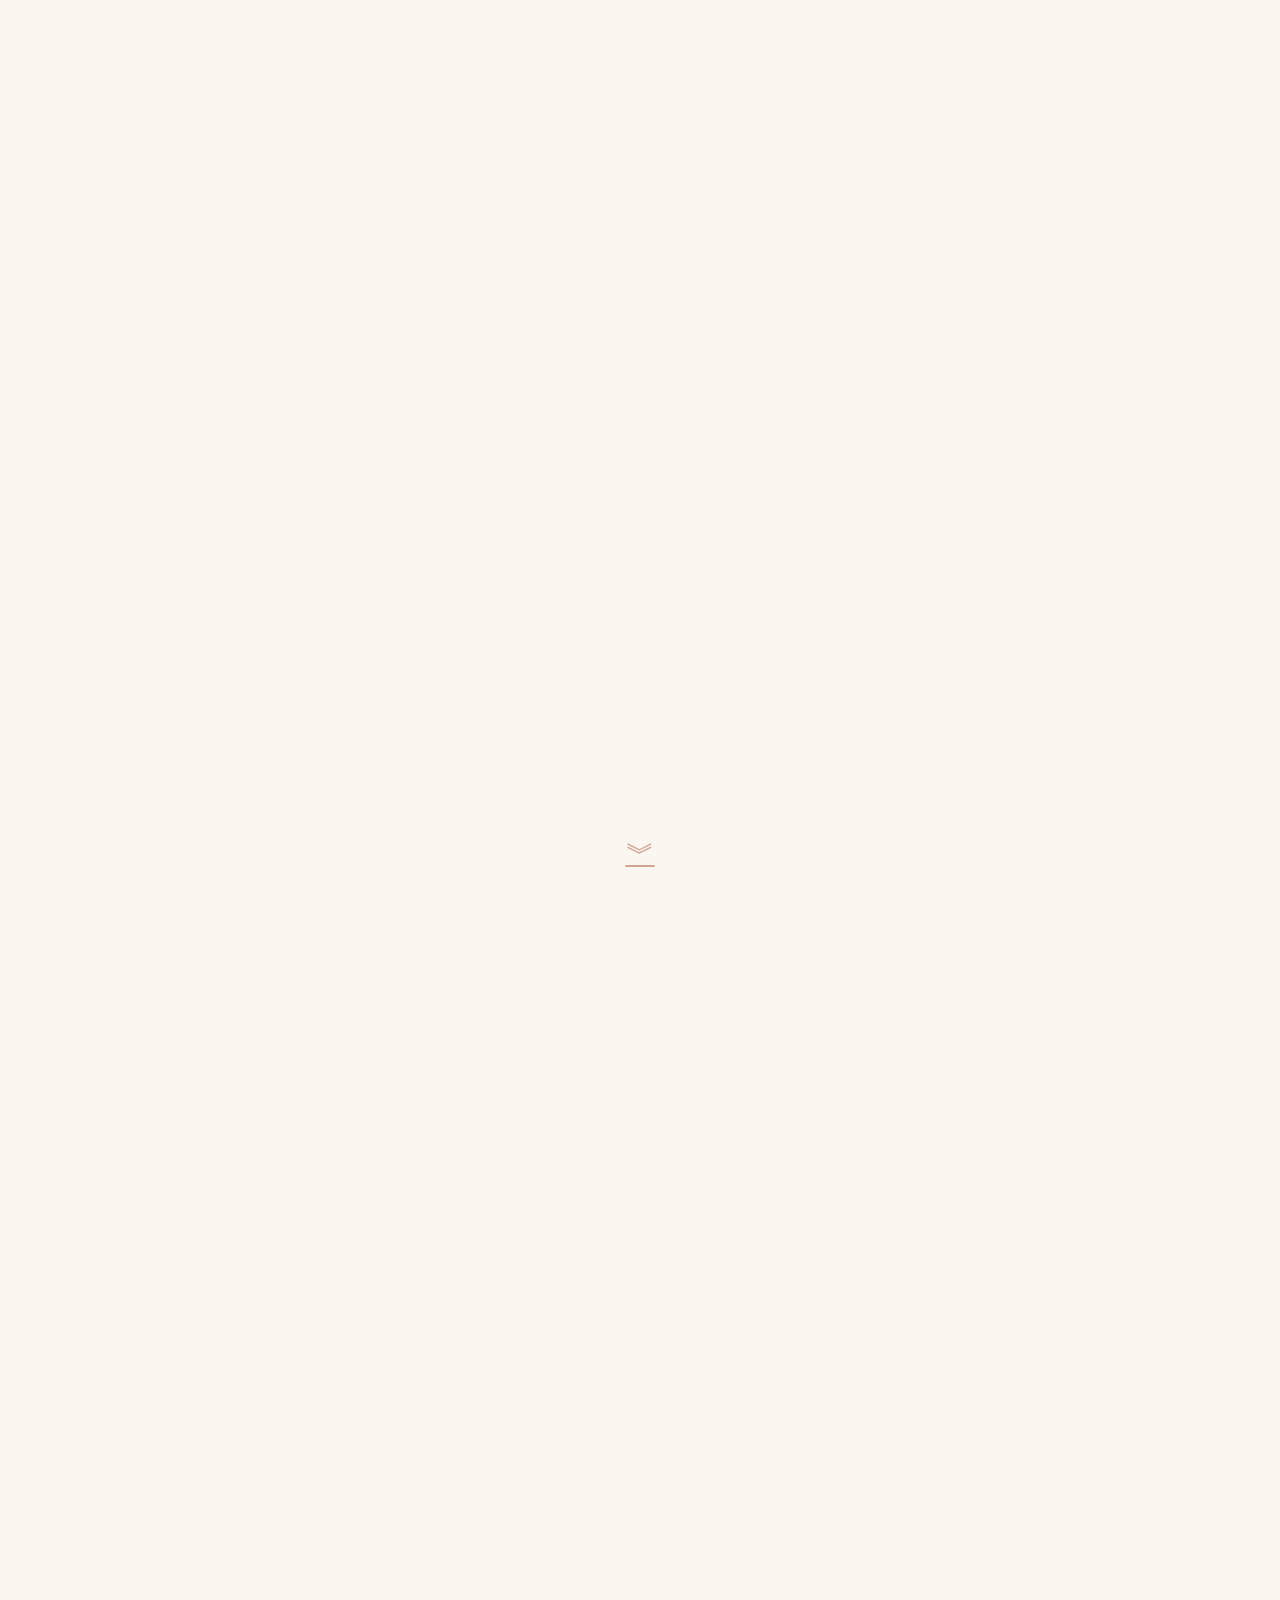
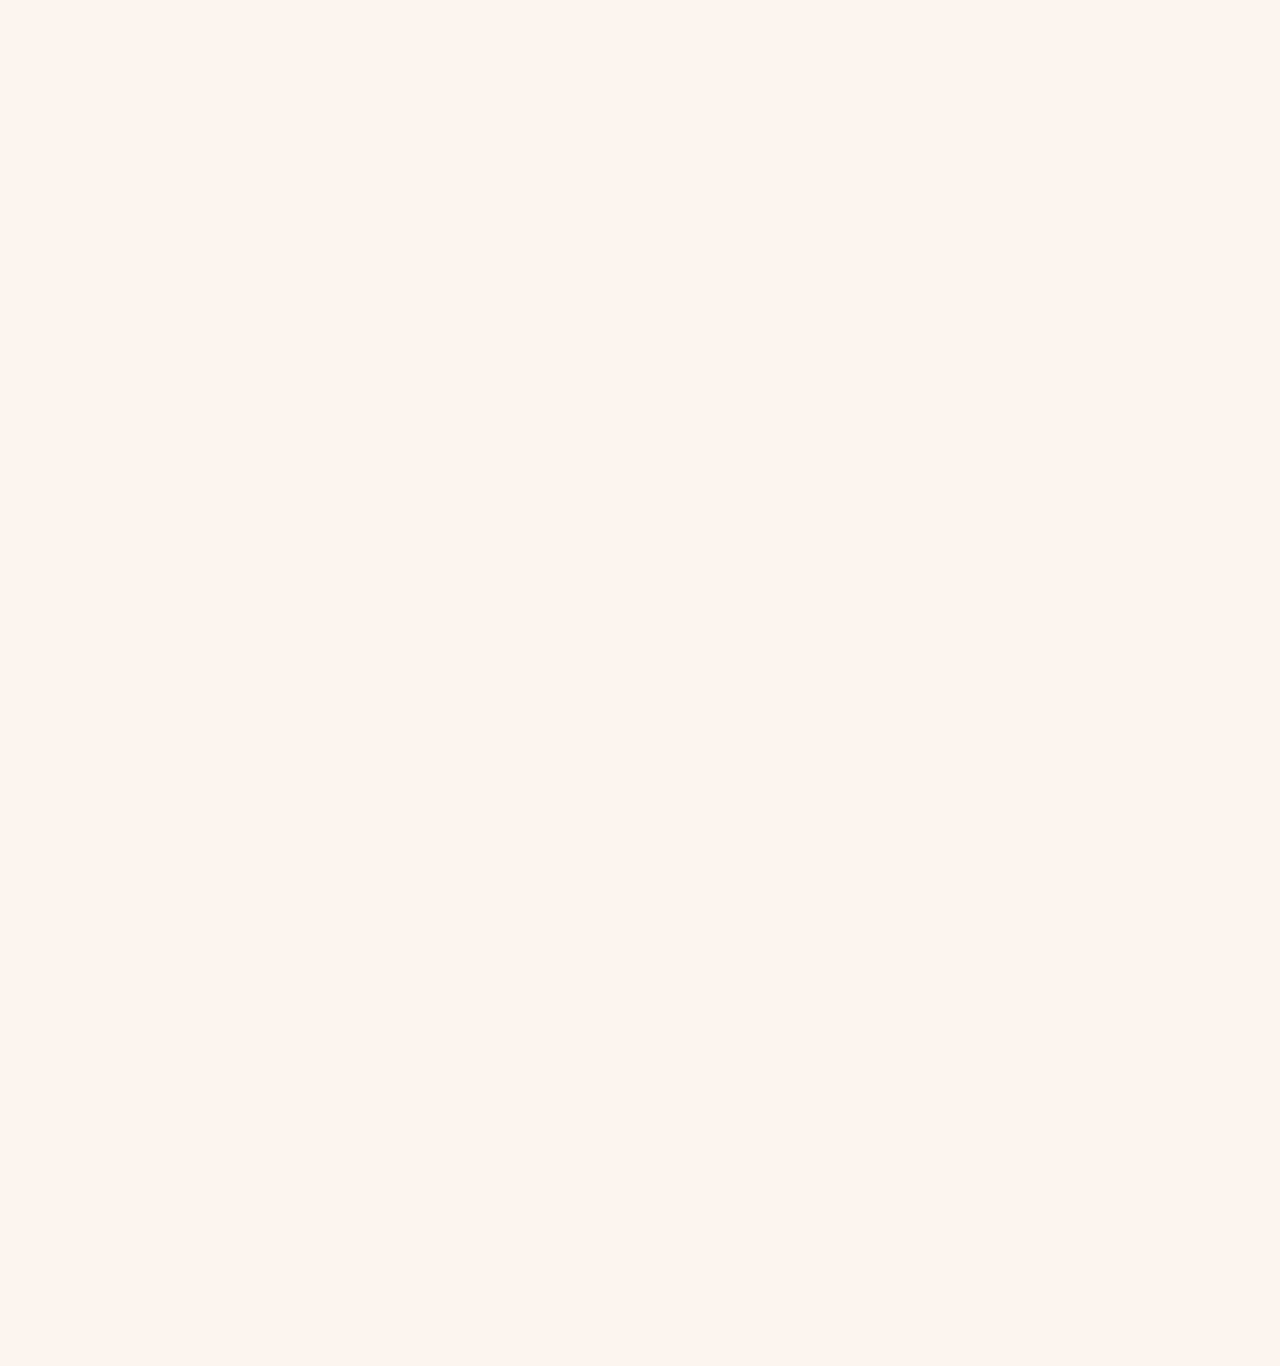
<file: anniversary.html>
<!DOCTYPE html>
<html lang="id">
<head>
    <meta charset="UTF-8">
    <meta name="viewport" content="width=device-width, initial-scale=1.0">
    <title>Perjalanan Anniversary Kita</title>
    <link rel="preconnect" href="https://fonts.googleapis.com">
    <link rel="preconnect" href="https://fonts.gstatic.com" crossorigin>
    <link href="https://fonts.googleapis.com/css2?family=Poppins:wght@300;400;500;600;700&family=Playfair+Display:ital,wght@0,400..900;1,400..900&family=Dancing+Script:wght@400..700&family=Caveat:wght@400..700&family=Sacramento&display=swap" rel="stylesheet">

    <style>
        /* CSS Reset & Global Styles */
        html { scroll-behavior: smooth; }
        body {
            margin: 0; padding: 0; font-family: 'Poppins', sans-serif;
            background-color: #fbf7f0; /* Latar belakang utama yang lembut dan seragam untuk seluruh halaman */
            color: #444; overflow-x: hidden;
        }
        .main-container { width: 100%; position: relative; }
        section {
            min-height: 100vh; padding: 80px 20px; box-sizing: border-box;
            display: flex; flex-direction: column; justify-content: center;
            align-items: center; text-align: center; position: relative;
            overflow: hidden; 
            /* background-color: #fbf7f0; */ /* DIHAPUS agar latar body terlihat dan hati tidak tertutup */
            opacity: 0; 
            transform: translateY(40px); 
            transition: opacity 0.8s ease-out, transform 0.8s ease-out;
            z-index: 1; /* Pastikan section di atas floating hearts container jika hearts z-index 0 */
        }
        section.is-visible {
            opacity: 1;
            transform: translateY(0);
        }
        .section-title {
            font-family: 'Playfair Display', serif; font-size: 2.5em;
            color: #704214; margin-bottom: 50px; font-weight: 700; letter-spacing: 1px;
        }

        /* === Floating Hearts Effect === */
        .floating-hearts-container {
            position: fixed; 
            top: 0; left: 0; width: 100%; height: 100%;
            pointer-events: none; overflow: hidden;
            z-index: 0; /* Di belakang section, tapi di atas background body */
        }
        .heart-particle {
            position: absolute;
            opacity: 0; 
            animation-name: floatHeart;
            animation-timing-function: linear;
            animation-iteration-count: infinite;
        }
        .heart-particle::before,
        .heart-particle::after {
            content: ""; position: absolute; top: 0;
            width: 50%; 
            height: 80%; 
            background-color: var(--heart-color, #ffccd5); 
            border-radius: 50% 50% 0 0; 
        }
        .heart-particle::before {
            left: 50%; 
            transform: rotate(-45deg);
            transform-origin: 0 100%;
        }
        .heart-particle::after {
            left: 0;
            transform: rotate(45deg);
            transform-origin: 100% 100%;
        }

        @keyframes floatHeart {
            0% {
                transform: translateY(105vh) rotate(0deg); 
                opacity: var(--start-opacity, 0.7); 
            }
            20% { 
                opacity: var(--mid-opacity, 1);
            }
            80% { 
                opacity: var(--mid-opacity, 1);
            }
            99% { 
                transform: translateY(-90px) rotate(710deg); 
                opacity: 0.1; 
            }
            100% {
                transform: translateY(-100px) rotate(720deg); 
                opacity: 0.05; 
            }
        }

        /* === Animasi Scroll Variatif === */
        @keyframes slideInFromLeft {
            from { opacity: 0; transform: translateX(-80px); }
            to { opacity: 1; transform: translateX(0); }
        }
        @keyframes slideInFromRight {
            from { opacity: 0; transform: translateX(80px); }
            to { opacity: 1; transform: translateX(0); }
        }
        @keyframes zoomInEffect {
            from { opacity: 0; transform: scale(0.8); }
            to { opacity: 1; transform: scale(1); }
        }
        section.anim-slide-left.is-visible { animation: slideInFromLeft 0.8s ease-out forwards; }
        section.anim-slide-right.is-visible { animation: slideInFromRight 0.8s ease-out forwards; }
        section.anim-zoom-in.is-visible { animation: zoomInEffect 0.8s ease-out forwards; }
        section:not(.anim-slide-left):not(.anim-slide-right):not(.anim-zoom-in).is-visible {
            opacity: 1; transform: translateY(0);
        }


        /* === Hero Anniversary Section === */
        .hero-title-wrapper { display: flex; justify-content: center; align-items: center; position: relative; margin-bottom: 50px; }
        .anniversary-text-main { font-family: 'Sacramento', cursive; font-size: calc(3rem + 5vw); color: #bf8069; margin: 0 10px; line-height: 1.2; opacity: 0; transform: translateY(20px); animation: fadeInAndUp 1s 0.5s forwards; }
        .hero-polaroid { width: 100px; height: 120px; background-color: #fff; padding: 8px; border: 1px solid #eee; box-shadow: 0 5px 15px rgba(0,0,0,0.1); border-radius: 3px; position: absolute; opacity: 0; }
        .hero-polaroid img { width: 100%; height: 100%; object-fit: cover; }
        .hero-polaroid.left { top: -20px; left: 20%; transform: rotate(-12deg) scale(0.8); animation: popInWithRotate 0.8s 1.2s forwards cubic-bezier(0.175, 0.885, 0.32, 1.275); }
        .hero-polaroid.right { top: -15px; right: 20%; transform: rotate(10deg) scale(0.8); animation: popInWithRotateRight 0.8s 1.5s forwards cubic-bezier(0.175, 0.885, 0.32, 1.275); }
        
        .envelope-opener { margin-top: 50px; cursor: pointer; opacity: 0; transform: translateY(20px); animation: fadeInAndUp 1s 2.5s forwards; }
        .envelope-icon { width: 180px; height: auto; fill: #eaddcf; transition: transform 0.3s ease; }
        .envelope-opener:hover .envelope-icon { transform: scale(1.08); }
        .envelope-icon .flap { transition: transform 0.5s cubic-bezier(0.68, -0.55, 0.265, 1.55); transform-origin: 50% 15px; }
        .envelope-icon.open .flap { transform: rotateX(-170deg); }
        .envelope-icon .envelope-text { font-family: 'Poppins', sans-serif; font-size: 12px; fill: #704214; font-weight: 600; text-anchor: middle; pointer-events: none; transition: opacity 0.3s ease; dominant-baseline: central; }
        .envelope-icon.open .envelope-text { opacity: 0; }

        .letter-modal-overlay { position: fixed; top: 0; left: 0; width: 100%; height: 100%; background-color: rgba(0,0,0,0.6); display: flex; justify-content: center; align-items: center; opacity: 0; visibility: hidden; transition: opacity 0.4s ease, visibility 0s linear 0.4s; z-index: 2000; }
        .letter-modal-overlay.show { opacity: 1; visibility: visible; transition-delay: 0s; }
        .letter-content { background-color: #fffaf0; padding: 30px 40px; border-radius: 8px; box-shadow: 0 10px 30px rgba(0,0,0,0.2); width: 80%; max-width: 500px; min-height: 300px; position: relative; transform: translateY(100%) scale(0.7); opacity: 0; transition: transform 0.6s cubic-bezier(0.175, 0.885, 0.32, 1.275) 0.2s, opacity 0.4s ease 0.2s; }
        .letter-modal-overlay.show .letter-content { transform: translateY(0) scale(1); opacity: 1; }
        .letter-text { font-family: 'Caveat', cursive; font-size: 1.6em; line-height: 1.8; color: #5c3c20; text-align: left; white-space: pre-wrap; overflow: hidden; }
        .typing-cursor { display: inline-block; background-color: #bf8069; width: 2px; height: 1.5em; animation: blink-caret .75s step-end infinite; margin-left: 2px; vertical-align: bottom; }
        .close-letter-button { position: absolute; top: 15px; right: 15px; background: none; border: none; font-size: 28px; color: #aaa; cursor: pointer; padding: 5px; line-height: 1; }
        .close-letter-button:hover { color: #777; }

        .scroll-down-hero { margin-top: 40px; font-size: 1.5em; color: #bf8069; animation: bounceArrow 2s infinite;}

        /* === Puzzle Section (Diperbesar & Warna Coklat) === */
        #heart-puzzle-container { display: flex; flex-direction: column; align-items: center; gap: 30px; width: 100%; max-width: 600px; }
        .puzzle-area-flex { display: flex; flex-direction: column; align-items: center; gap: 25px; width: 100%; }
        #puzzle-pieces-source { display: flex; flex-wrap: wrap; gap: 10px; padding: 15px; background-color: rgba(239, 235, 233, 0.85); border-radius: 10px; width: 100%; max-width: 400px; min-height: 180px; justify-content: center; box-shadow: 0 4px 10px rgba(0,0,0,0.08); }
        .puzzle-piece { 
            width: 90px; height: 90px; 
            background-size: cover; border: 1px solid #d7ccc8; border-radius: 6px; 
            cursor: grab; transition: transform 0.2s, box-shadow 0.2s, border-radius 0.3s ease, border 0.3s ease; 
            background-color: #fff; user-select: none; -webkit-user-select: none; 
            -moz-user-select: none; -ms-user-select: none; touch-action: none; 
        }
        .puzzle-piece:active { cursor: grabbing; } 
        .puzzle-piece.dragging { opacity: 0.7; transform: scale(1.1); box-shadow: 0 8px 20px rgba(0,0,0,0.25); z-index: 1000 !important; }
        #puzzle-target-area {
            width: 270px; height: 270px; 
            position: relative; background-color: #d7ccc8; 
            display: grid; grid-template-columns: repeat(3, 1fr); grid-template-rows: repeat(3, 1fr);
            gap: 0px; 
            padding: 0px; 
            border: 2px solid #bcaaa4; 
            border-radius: 8px; 
            box-shadow: 0 0 15px rgba(121, 85, 72, 0.2); 
            transition: gap 0.4s ease, padding 0.4s ease, border-width 0.4s ease, border-color 0.4s ease; 
        }
        #puzzle-target-area:not(.completed) {
            gap: 3px; 
            padding: 3px; 
        }
        #puzzle-target-area.completed {
            gap: 0px !important; padding: 0px !important; border-width: 0px !important; 
            background-color: transparent; 
        }
        .drop-zone {
            background-color: rgba(255,255,255,0.0); 
            border: 1px dashed #bcaaa4; 
            border-radius: 0px; 
            display: flex; justify-content: center; align-items: center; overflow: hidden; 
            transition: border 0.4s ease, border-radius 0.4s ease; 
        }
        #puzzle-target-area:not(.completed) .drop-zone {
            /* Style drop-zone saat puzzle belum selesai, jika perlu */
        }
        #puzzle-target-area.completed .drop-zone {
            border: none !important; border-radius: 0 !important; padding: 0 !important; 
        }
        #puzzle-target-area.completed .puzzle-piece.dropped {
            border: none !important; border-radius: 0 !important; margin: 0 !important; padding: 0 !important; 
        }
        .drop-zone.over { background-color: rgba(188, 170, 164, 0.3); }
        #puzzle-completion-message { display: none; margin-top: 20px; font-size: 1.3em; color: #5d4037; font-family: 'Caveat', cursive; }

        /* === Polaroid Gallery Section === */
        #polaroid-gallery-container { display: flex; flex-direction: column; align-items: center; gap: 35px; width: 100%; padding-bottom: 60px; }
        #box-and-released-photos { display: flex; flex-direction: column; align-items: center; gap: 10px; margin-bottom: 25px; position: relative; width: 100%; max-width: 480px; }
        #released-photos-container { display: flex; flex-wrap: wrap; gap: 15px; justify-content: center; padding: 10px; min-height: 120px; width: 100%; margin-bottom: -20px; position: relative; z-index: 5; }
        #polaroid-box-image { width: 200px; height: auto; content: url('./images/kardus.svg'); cursor: pointer; transition: transform 0.3s cubic-bezier(0.175, 0.885, 0.32, 1.275); z-index: 1; position: relative; }
        #polaroid-box-image:hover { transform: translateY(-8px) scale(1.03) rotate(-2deg); }
        .released-polaroid { width: 90px; height: 110px; background-color: #fff; padding: 8px 8px 25px 8px; box-shadow: 4px 4px 10px rgba(0,0,0,0.12); border: 1px solid #eee; border-radius: 4px; cursor: grab; display: flex; flex-direction: column; align-items: center; opacity: 0; transform: translateY(60px) translateX(var(--initial-translateX, 0px)) scale(0.4) rotate(var(--initial-rotate, 0deg)); transform-origin: center center; transition: opacity 0.6s ease-out, transform 0.6s cubic-bezier(0.34, 1.56, 0.64, 1); position: relative; user-select: none; -webkit-user-select: none; -moz-user-select: none; -ms-user-select: none; touch-action: none; }
        .released-polaroid img { width: 100%; height: 75px; object-fit: cover; margin-bottom: 6px; pointer-events: none; }
        .released-polaroid.show { opacity: 1; }
        .released-polaroid.dragging { opacity: 0.7; box-shadow: 0 10px 25px rgba(0,0,0,0.3); z-index: 1000 !important; }
        #photo-strings-container { display: flex; flex-direction: column; gap: 40px; width: 90%; max-width: 650px; }
        .photo-string { width: 100%; height: 40px; background-image: url('./images/tali.svg'); background-size: 100% auto; background-repeat: no-repeat; background-position: center; display: flex; justify-content: space-around; align-items: center; padding: 0 80px; box-sizing: border-box; position: relative; filter: drop-shadow(0px 3px 3px rgba(0,0,0,0.15)); }
        .clothespin-slot { width: 50px; height: 100%; display: flex; justify-content: center; align-items: center; position: relative; }
        .clothespin-slot img.clothespin-visual { width: 25px; height: auto; content: url('./images/penjepit.svg'); position: absolute; top: 50%; left: 50%; transform: translate(-50%, -65%); z-index: 5; filter: drop-shadow(1px 1px 2px rgba(0,0,0,0.2)); }
        .clothespin-slot .dropped-polaroid-on-string { width: 80px; height: 100px; position: absolute; top: 25px; left: 50%; transform: translateX(-50%) rotate(0deg); z-index: 4; background-color: #fff; padding: 7px 7px 20px 7px; box-shadow: 3px 3px 8px rgba(0,0,0,0.2); border: 1px solid #e8e8e8; border-radius: 3px; overflow: hidden; }
        .clothespin-slot .dropped-polaroid-on-string img { width: 100%; height: 70px; object-fit: cover; }
        #polaroid-gallery > p.final-text { font-family: 'Caveat', cursive; font-size: 1.8em; color: #bf8069; margin-top: 45px; }

        .scroll-down-indicator { position: absolute; bottom: 25px; left: 50%; transform: translateX(-50%); font-size: 1.8em; color: #bf8069; animation: bounceArrow 2s infinite ease-in-out; cursor: pointer; opacity: 0.7; }

        /* Animasi */
        @keyframes fadeInAndUp { to { opacity: 1; transform: translateY(0); } }
        @keyframes popInWithRotate { 0% { opacity: 0; transform: scale(0.5) rotate(-45deg) translateY(20px); } 70% { transform: scale(1.1) rotate(5deg) translateY(-5px); } 100% { opacity: 1; transform: scale(1) rotate(-12deg) translateY(0); } }
        .hero-polaroid.right { animation-name: popInWithRotateRight; }
        @keyframes popInWithRotateRight { 0% { opacity: 0; transform: scale(0.5) rotate(45deg) translateY(20px); } 70% { transform: scale(1.1) rotate(-5deg) translateY(-5px); } 100% { opacity: 1; transform: scale(1) rotate(10deg) translateY(0); } }
        @keyframes bounceArrow { 0%, 100% { transform: translateX(-50%) translateY(0); } 50% { transform: translateX(-50%) translateY(-10px); } }
        @keyframes shakeHorizontal { 0%, 100% { transform: translateX(0); } 25% { transform: translateX(-5px); } 50% { transform: translateX(5px); } 75% { transform: translateX(-3px); } }
        @keyframes blink-caret { from, to { border-color: transparent } 50% { border-color: #bf8069; } }


        /* Media Queries */
        @media (max-width: 768px) {
            .section-title { font-size: 1.8em; margin-bottom: 25px;}
            .anniversary-text-main { font-size: calc(2.2rem + 6vw); }
            .hero-polaroid { width: 70px; height: 85px; padding: 5px; }
            .hero-polaroid.left { left: 5%; top: -10px;} .hero-polaroid.right { right: 5%; top: -5px;}
            .envelope-icon { width: 130px; } 
            .envelope-icon .envelope-text { font-size: 10px; }
            .letter-content { padding: 25px 30px; width: 85%; }
            .letter-text { font-size: 1.4em; }
            #puzzle-target-area { width: 240px; height: 240px; } .puzzle-piece { width: 80px; height: 80px; } 
            #puzzle-target-area.completed { width: 240px; height: 240px; }
            #polaroid-box-image { width: 160px; }
            .released-polaroid { width: 75px; height: 95px; padding: 6px 6px 18px 6px; transform: translateY(40px) scale(0.4) rotate(var(--initial-rotate, 0deg));}
            .released-polaroid img { height: 60px; }
            .photo-string { height: 30px; padding: 0 40px; background-size: contain; } 
            .clothespin-slot img.clothespin-visual { width: 20px; transform: translate(-50%, -60%);} 
            .clothespin-slot .dropped-polaroid-on-string { width: 70px; height: 90px; top: 12px;}
            .clothespin-slot .dropped-polaroid-on-string img { height: 60px; }
            #polaroid-gallery > p.final-text { font-size: 1.5em; }
            #photo-strings-container { gap: 30px; } 
        }
        @media (max-width: 480px) {
            .anniversary-text-main { font-size: calc(1.8rem + 7vw); }
            .hero-polaroid.left { left: 2%; top: 0px; width: 60px; height: 75px;}
            .hero-polaroid.right { right: 2%; top: 5px; width: 60px; height: 75px;}
            .envelope-icon { width: 120px; } 
            .envelope-icon .envelope-text { font-size: 9px; } 
            .letter-content { padding: 20px 25px; width: 90%; }
            .letter-text { font-size: 1.2em; }
            .scroll-down-hero { font-size: 1.3em; }
            #puzzle-target-area { width: 210px; height: 210px; } .puzzle-piece { width: 70px; height: 70px; } 
            #puzzle-target-area.completed { width: 210px; height: 210px; }
            #polaroid-box-image { width: 140px; }
            .released-polaroid { width: 70px; height: 90px; transform: translateY(30px) scale(0.4) rotate(var(--initial-rotate, 0deg));}
            .released-polaroid img { height: 55px; }
            .photo-string { padding: 0 20px; height: 25px; }
            .clothespin-slot img.clothespin-visual { width: 18px; transform: translate(-50%, -55%);}
            .clothespin-slot .dropped-polaroid-on-string { top: 10px;}
            #photo-strings-container { gap: 25px; } 
        }
    </style>
</head>
<body class="main-page">
    <div class="main-container">
        <div class="floating-hearts-container" id="floatingHeartsContainer"></div>

        <section id="hero-anniversary" class="animated-section" data-animation="zoom-in"> <div class="hero-title-wrapper">
                <div class="hero-polaroid left">
                    <img src="./images/us/us/foto1.JPG" alt="Kenangan Manis Kiri">
                </div>
                <h1 class="anniversary-text-main">Happy Anniversary</h1>
                <div class="hero-polaroid right">
                    <img src="./images/us/us/foto2.JPG" alt="Kenangan Lucu Kanan">
                </div>
            </div>

            <div class="envelope-opener" id="envelopeOpener" aria-label="Buka Surat">
                <svg class="envelope-icon" id="envelopeSvg" viewBox="0 0 100 70" xmlns="http://www.w3.org/2000/svg">
                    <path d="M5 15 Q50 30 95 15 L95 65 L5 65 Z" fill="#eaddcf"/> 
                    <path class="flap" d="M5 15 Q50 30 95 15 L50 45 Z" fill="#d8bfd8"/> 
                    <line x1="5" y1="15" x2="50" y2="45" stroke="#c0b0a0" stroke-width="0.5"/>
                    <line x1="95" y1="15" x2="50" y2="45" stroke="#c0b0a0" stroke-width="0.5"/>
                    <text x="50" y="42" class="envelope-text">Buka</text> 
                </svg>
            </div>
            <a href="#heart-puzzle" class="scroll-down-indicator scroll-down-hero">︾</a>
        </section>

        <div class="letter-modal-overlay" id="letterModal">
            <div class="letter-content">
                <button class="close-letter-button" id="closeLetterBtn" aria-label="Tutup Surat">&times;</button>
                <div class="letter-text" id="letterTextContent"></div>
            </div>
        </div>

        <section id="heart-puzzle" class="animated-section" data-animation="slide-left"> <h2 class="section-title">Satuin Foto Ini!!!</h2>
            <div id="heart-puzzle-container">
                <div class="puzzle-area-flex">
                    <div id="puzzle-pieces-source">
                        <p style="color: #aaa; font-size: 0.9em;">Seret potongan dari sini</p>
                    </div>
                    <div id="puzzle-target-area"></div> </div>
                <div id="puzzle-completion-message">
                    <h3>Ahahahaha ini fotbar pertama kita!! ❤️</h3>
                </div>
            </div>
            <a href="#polaroid-gallery" class="scroll-down-indicator" style="display:none;" id="puzzleToGalleryArrow">︾</a>
        </section>

        <section id="polaroid-gallery" class="animated-section" data-animation="slide-right"> <h2 class="section-title">Jejak Memori Kita</h2>
            <div id="polaroid-gallery-container">
                <div id="box-and-released-photos">
                    <div id="released-photos-container"></div>
                    <div id="polaroid-box-image" title="Klik untuk menemukan kenangan"></div>
                    <p style="color: #888; font-size:0.9em; font-style: italic;">Klik kardus buat melihat foto kenangan!, pasang fotonya ke tali biar lucu!</p>
                </div>
                <div id="photo-strings-container">
                    <div class="photo-string" id="string1"></div>
                    <div class="photo-string" id="string2"></div>
                </div>
                 <p class="final-text">Untuk setiap tawa dan cerita, terima kasih telah ada. ❤️</p>
            </div>
        </section>
    </div>

        <audio id="backgroundMusic" loop>
        <source src="./Untitled.mp3" type="audio/mpeg">
        Browser Anda tidak mendukung elemen audio.
    </audio>

    <script>
        document.addEventListener('DOMContentLoaded', function() {
            const puzzleToGalleryArrow = document.getElementById('puzzleToGalleryArrow');
            const backgroundMusic = document.getElementById('backgroundMusic');
            let musicStarted = false

            // --- Script untuk Floating Hearts ---
            const heartsContainer = document.getElementById('floatingHeartsContainer');
            const heartColors = ['#ffccd5', '#ffb3c1', '#ff8fa3', '#ffe0e6', '#ffc2d1', '#fec8d8', '#ffafcc'];
            const numHeartsAtOnce = 3; 

            function createHeart() {
                if (!heartsContainer) return;
                for (let i = 0; i < numHeartsAtOnce; i++) {
                    const heart = document.createElement('div');
                    heart.classList.add('heart-particle');
                    
                    const randomX = Math.random() * 100; 
                    const randomDelay = Math.random() * 6; 
                    const randomDuration = Math.random() * 7 + 8; 
                    const heartSize = Math.random() * 15 + 10; 
                    const randomStartOpacity = Math.random() * 0.4 + 0.5; 
                    const randomMidOpacity = Math.random() * 0.3 + 0.7; 
                    const randomColor = heartColors[Math.floor(Math.random() * heartColors.length)];

                    heart.style.width = `${heartSize}px`;
                    heart.style.height = `${heartSize}px`;
                    heart.style.left = `${randomX}vw`;
                    heart.style.animationDelay = `${randomDelay}s`;
                    heart.style.animationDuration = `${randomDuration}s`;
                    heart.style.setProperty('--heart-color', randomColor);
                    heart.style.setProperty('--start-opacity', randomStartOpacity);
                    heart.style.setProperty('--mid-opacity', randomMidOpacity);

                    heartsContainer.appendChild(heart);

                    // BARIS setTimeout DIHAPUS AGAR HATI TIDAK HILANG
                }
            }
            if (heartsContainer) {
                setInterval(createHeart, 1000); 
                createHeart(); 
            }

            // --- Script untuk Animasi Scroll ---
            const animatedSections = document.querySelectorAll('section.animated-section'); 
            const animationClasses = ['anim-slide-left', 'anim-slide-right', 'anim-zoom-in'];
            
            const sectionObserver = new IntersectionObserver((entries, observer) => {
                entries.forEach(entry => {
                    if (entry.isIntersecting) {
                        animationClasses.forEach(cls => entry.target.classList.remove(cls)); 
                        
                        const animType = entry.target.dataset.animation;
                        if (animType && animationClasses.includes(`anim-${animType}`)) { 
                            entry.target.classList.add(`anim-${animType}`);
                        }
                         entry.target.classList.add('is-visible'); 

                        observer.unobserve(entry.target); 
                    }
                });
            }, { threshold: 0.2 });

            animatedSections.forEach(section => {
                sectionObserver.observe(section);
            });


            // --- Script untuk Amplop dan Surat (Sama) ---
            const envelopeOpener = document.getElementById('envelopeOpener');
            const envelopeSvg = document.getElementById('envelopeSvg');
            const letterModal = document.getElementById('letterModal');
            const letterTextContent = document.getElementById('letterTextContent');
            const closeLetterBtn = document.getElementById('closeLetterBtn');
            const letterFullText = "haii acaa sayanggkuu,\n\nhappy anniversary sayanggg! Tidaa terasa yaa sudah setahun kita jalani ini semua dengan suka dan duka yang kita lewati selama ini. semua ini adalah first experience aku yang sangat amat berkesan...\n\nAku harap kita bisa terus bersama, saling mendukung, dan menciptakan lebih banyak lagi kenangan manis. Acaa adalah segalanya bagi Bioo.\n\nDengan segenap cinta,\nBiooooo ❤️";
            let typingInterval;
            function typeLetter(textElement, fullText, speed = 70) {
                if (!textElement) return; 
                textElement.innerHTML = ""; 
                let i = 0;
                const existingCursor = textElement.querySelector('.typing-cursor');
                if (existingCursor) existingCursor.remove();
                const cursorSpan = document.createElement('span');
                cursorSpan.classList.add('typing-cursor');
                clearInterval(typingInterval); 
                typingInterval = setInterval(() => {
                    if (i < fullText.length) {
                        if (textElement.contains(cursorSpan)) textElement.removeChild(cursorSpan);
                        textElement.innerHTML += fullText.charAt(i);
                        textElement.appendChild(cursorSpan); 
                        i++;
                    } else {
                        clearInterval(typingInterval);
                         if (textElement.contains(cursorSpan)) textElement.removeChild(cursorSpan);
                    }
                }, speed);
            }
            function attemptPlayMusic() {
                if (backgroundMusic && !musicStarted && backgroundMusic.paused) {
                    console.log("Attempting to play music NOW (readyState:", backgroundMusic.readyState + ")...");
                    const playPromise = backgroundMusic.play();
                    if (playPromise !== undefined) {
                        console.log("Play promise obtained.");
                        playPromise.then(() => {
                            musicStarted = true;
                            console.log("Musik berhasil dimulai dan akan berulang.");
                        }).catch(error => {
                            console.error("Gagal memulai musik (promise rejected):", error.name, error.message);
                            // Pertimbangkan untuk memberi tahu pengguna bahwa mereka mungkin perlu mengaktifkan suara secara manual
                            // atau bahwa browser memblokir autoplay.
                        });
                    } else {
                        console.warn("Browser tidak mengembalikan promise untuk play(). Coba metode play langsung.");
                        try {
                            backgroundMusic.play();
                            musicStarted = true;
                            console.log("Musik berhasil dimulai (metode fallback) dan akan berulang.");
                        } catch (e) {
                            console.error("Error dengan metode play fallback:", e);
                        }
                    }
                } else if (musicStarted) {
                    console.log("Musik sudah pernah dimulai atau sedang berputar.");
                } else if (backgroundMusic && !backgroundMusic.paused) {
                     console.log("Musik sudah berputar (tidak dijeda).");
                     musicStarted = true; // Tandai sudah dimulai jika memang sudah berputar
                } else if (!backgroundMusic) {
                     console.error("Elemen backgroundMusic tidak ditemukan!");
                }
            }

            if (envelopeOpener && letterModal && letterTextContent && closeLetterBtn && envelopeSvg) {
                envelopeOpener.addEventListener('click', () => {
                    console.log("Amplop diklik.");
                    envelopeSvg.classList.add('open'); 
                    letterModal.classList.add('show');
                    typeLetter(letterTextContent, letterFullText);
                    attemptPlayMusic(); // Panggil fungsi untuk mencoba memutar musik
                });

                closeLetterBtn.addEventListener('click', () => {
                    letterModal.classList.remove('show');
                    envelopeSvg.classList.remove('open'); 
                    clearInterval(typingInterval); 
                    // Musik tidak dihentikan di sini
                });
                letterModal.addEventListener('click', function(event) {
                    if (event.target === letterModal) {
                        letterModal.classList.remove('show');
                        envelopeSvg.classList.remove('open');
                        clearInterval(typingInterval);
                        // Musik tidak dihentikan di sini
                    }
                });
            } else {
                 console.error("Satu atau lebih elemen UI (amplop/surat) tidak ditemukan.");
            }

            // --- Script untuk Puzzle (Ukuran & Warna Diubah di CSS) ---
            const puzzlePiecesSource = document.getElementById('puzzle-pieces-source');
            const puzzleTargetArea = document.getElementById('puzzle-target-area');
            const puzzleCompletionMessage = document.getElementById('puzzle-completion-message');
            const NUM_PUZZLE_PIECES = 9;
            let draggedElement = null; 
            let correctPuzzlePlacements = 0;
            let touchOffsetX, touchOffsetY; 

            function initializePuzzle() {
                if (!puzzleTargetArea || !puzzlePiecesSource) return;
                puzzleTargetArea.innerHTML = '';
                puzzlePiecesSource.innerHTML = '<p style="color: #aaa; font-size: 0.9em; width:100%;">Seret potongan dari sini</p>';
                correctPuzzlePlacements = 0;
                if (puzzleCompletionMessage) puzzleCompletionMessage.style.display = 'none';
                if (puzzleToGalleryArrow) puzzleToGalleryArrow.style.display = 'none';
                if (puzzleTargetArea) puzzleTargetArea.classList.remove('completed'); 

                for (let i = 0; i < NUM_PUZZLE_PIECES; i++) {
                    const dropZone = document.createElement('div');
                    dropZone.classList.add('drop-zone');
                    dropZone.dataset.slotId = `slot-${i}`;
                    puzzleTargetArea.appendChild(dropZone);
                    dropZone.addEventListener('dragover', e => e.preventDefault());
                    dropZone.addEventListener('drop', handlePuzzleDrop);
                }
                const pieceOrder = Array.from({length: NUM_PUZZLE_PIECES}, (_, i) => i).sort(() => Math.random() - 0.5);
                pieceOrder.forEach(originalIndex => {
                    const piece = document.createElement('div');
                    piece.classList.add('puzzle-piece');
                    piece.id = `piece-${originalIndex}`;
                    piece.dataset.correctSlot = `slot-${originalIndex}`;
                    piece.draggable = true;
                    piece.style.backgroundImage = `url('./images/puzzle/piece_${originalIndex}.jpeg')`;
                    puzzlePiecesSource.appendChild(piece);
                    
                    piece.addEventListener('dragstart', e => { 
                        draggedElement = e.target;
                        setTimeout(() => { if(draggedElement) draggedElement.classList.add('dragging'); }, 0);
                    });
                    piece.addEventListener('dragend', e => {
                        if(e.target.classList) e.target.classList.remove('dragging');
                        draggedElement = null;
                    });
                    
                    piece.addEventListener('touchstart', handleTouchStartGeneric, {passive: false});
                    piece.addEventListener('touchmove', handleTouchMoveGeneric, {passive: false});
                    piece.addEventListener('touchend', handleTouchEndPuzzle);
                });
            }

            function handleTouchStartGeneric(e) {
                e.preventDefault();
                draggedElement = e.currentTarget; 
                draggedElement.classList.add('dragging');
                draggedElement.originalParent = draggedElement.parentNode;
                draggedElement.originalNextSibling = draggedElement.nextSibling;
                draggedElement.initialStyleTransform = draggedElement.style.transform; 
                draggedElement.initialStylePosition = draggedElement.style.position;
                draggedElement.initialStyleZIndex = draggedElement.style.zIndex;
                draggedElement.initialStyleLeft = draggedElement.style.left;
                draggedElement.initialStyleTop = draggedElement.style.top;
                const touch = e.touches[0];
                const rect = draggedElement.getBoundingClientRect();
                touchOffsetX = touch.clientX - rect.left;
                touchOffsetY = touch.clientY - rect.top;
                draggedElement.style.position = 'fixed'; 
                draggedElement.style.zIndex = '1000';
                draggedElement.style.left = `${touch.clientX - touchOffsetX}px`;
                draggedElement.style.top = `${touch.clientY - touchOffsetY}px`;
                draggedElement.style.transform = 'none'; 
            }
            function handleTouchMoveGeneric(e) {
                e.preventDefault();
                if (!draggedElement) return;
                const touch = e.touches[0];
                draggedElement.style.left = `${touch.clientX - touchOffsetX}px`;
                draggedElement.style.top = `${touch.clientY - touchOffsetY}px`;
            }
            function restoreDraggedElement() {
                if (draggedElement && draggedElement.originalParent) {
                    if (draggedElement.originalNextSibling) {
                        draggedElement.originalParent.insertBefore(draggedElement, draggedElement.originalNextSibling);
                    } else {
                        draggedElement.originalParent.appendChild(draggedElement);
                    }
                    draggedElement.style.position = draggedElement.initialStylePosition || (draggedElement.classList.contains('released-polaroid') ? 'relative' : 'static');
                    draggedElement.style.zIndex = draggedElement.initialStyleZIndex || '';
                    draggedElement.style.left = draggedElement.initialStyleLeft || '';
                    draggedElement.style.top = draggedElement.initialStyleTop || '';
                    draggedElement.style.transform = draggedElement.initialStyleTransform || ''; 
                    delete draggedElement.originalParent; delete draggedElement.originalNextSibling;
                    delete draggedElement.initialStylePosition; delete draggedElement.initialStyleZIndex;
                    delete draggedElement.initialStyleLeft; delete draggedElement.initialStyleTop;
                    delete draggedElement.initialStyleTransform;
                }
                if(draggedElement) draggedElement.classList.remove('dragging');
            }
            function handleTouchEndPuzzle(e) {
                if (!draggedElement) return;
                draggedElement.style.visibility = 'hidden';
                const touch = e.changedTouches[0];
                const elementBelow = document.elementFromPoint(touch.clientX, touch.clientY);
                draggedElement.style.visibility = 'visible';
                draggedElement.classList.remove('dragging');
                const dropZone = elementBelow ? elementBelow.closest('.drop-zone') : null;
                if (dropZone && dropZone.parentElement === puzzleTargetArea && dropZone.children.length === 0) {
                    const pieceCorrectSlot = draggedElement.dataset.correctSlot;
                    const zoneSlotId = dropZone.dataset.slotId;
                    if (pieceCorrectSlot === zoneSlotId) {
                        dropZone.appendChild(draggedElement);
                        draggedElement.style.position = 'relative'; 
                        draggedElement.style.left = ''; draggedElement.style.top = '';
                        draggedElement.style.zIndex = ''; draggedElement.style.transform = ''; 
                        draggedElement.classList.add('dropped');
                        draggedElement.draggable = false;
                        correctPuzzlePlacements++;
                        if (correctPuzzlePlacements === NUM_PUZZLE_PIECES) {
                            if(puzzleCompletionMessage) puzzleCompletionMessage.style.display = 'block';
                            if(puzzleToGalleryArrow) puzzleToGalleryArrow.style.display = 'block';
                            if(puzzleTargetArea) puzzleTargetArea.classList.add('completed');
                        }
                    } else {
                        restoreDraggedElement(); 
                        draggedElement.style.animation = 'shakeHorizontal 0.5s';
                        setTimeout(() => { if(draggedElement) draggedElement.style.animation = ''; }, 500);
                    }
                } else {
                     restoreDraggedElement(); 
                }
                draggedElement = null;
            }
            function handlePuzzleDrop(e) { 
                e.preventDefault();
                const dropZone = e.target.closest('.drop-zone');
                if (!dropZone || !draggedElement || dropZone.children.length > 0) { return; }
                const pieceCorrectSlot = draggedElement.dataset.correctSlot;
                const zoneSlotId = dropZone.dataset.slotId;
                if (pieceCorrectSlot === zoneSlotId) {
                    dropZone.appendChild(draggedElement);
                    draggedElement.classList.add('dropped');
                    draggedElement.draggable = false;
                    correctPuzzlePlacements++;
                    if (correctPuzzlePlacements === NUM_PUZZLE_PIECES) {
                        if(puzzleCompletionMessage) puzzleCompletionMessage.style.display = 'block';
                        if(puzzleToGalleryArrow) puzzleToGalleryArrow.style.display = 'block';
                        if(puzzleTargetArea) puzzleTargetArea.classList.add('completed');
                    }
                } else {
                    draggedElement.style.animation = 'shakeHorizontal 0.5s';
                    setTimeout(() => { if(draggedElement) draggedElement.style.animation = ''; }, 500);
                }
            }
            if(puzzleTargetArea) initializePuzzle();

            // --- Script untuk Polaroid Box & String ---
            const polaroidBoxImage = document.getElementById('polaroid-box-image');
            const releasedPhotosContainer = document.getElementById('released-photos-container');
            const photoStringsElements = [document.getElementById('string1'), document.getElementById('string2')];
            const NUM_CLOTHESPINS_PER_STRING = 4;
            let polaroidCounter = 0;
            const polaroidImages = [
                '/images/us/us/foto3.JPG', '/images/us/us/foto4.JPG', '/images/us/us/foto9.jpg',
                '/images/us/us/foto5.JPG', '/images/us/us/foto6.jpg', '/images/us/us/foto10.jpg',
                '/images/us/us/foto11.jpg', '/images/us/us/foto8.jpg'
            ];
            function initializePhotoStrings() {
                photoStringsElements.forEach(stringEl => {
                    if (!stringEl) return;
                    stringEl.innerHTML = '';
                    for (let i = 0; i < NUM_CLOTHESPINS_PER_STRING; i++) {
                        const slot = document.createElement('div');
                        slot.classList.add('clothespin-slot');
                        slot.dataset.stringId = stringEl.id;
                        slot.dataset.slotIndex = i;
                        const clothespinImg = document.createElement('img');
                        clothespinImg.alt = 'Penjepit';
                        clothespinImg.classList.add('clothespin-visual');
                        slot.appendChild(clothespinImg);
                        stringEl.appendChild(slot);
                        slot.addEventListener('dragover', e => e.preventDefault()); 
                        slot.addEventListener('drop', handlePolaroidDropOnString); 
                    }
                });
            }
            if(photoStringsElements.some(el => el)) initializePhotoStrings();
            if (polaroidBoxImage) {
                polaroidBoxImage.addEventListener('click', () => {
                    if (polaroidCounter < polaroidImages.length) {
                        if (!releasedPhotosContainer) return;
                        const newPolaroid = document.createElement('div');
                        newPolaroid.classList.add('released-polaroid');
                        newPolaroid.draggable = true; 
                        newPolaroid.id = `released-photo-${polaroidCounter}`;
                        newPolaroid.dataset.imgSrc = polaroidImages[polaroidCounter];
                        const initialRandomRotate = (Math.random() - 0.5) * 30; 
                        const initialTranslateX = (Math.random() - 0.5) * 40; 
                        newPolaroid.style.setProperty('--initial-rotate', initialRandomRotate + 'deg');
                        newPolaroid.style.setProperty('--initial-translateX', initialTranslateX + 'px');
                        const img = document.createElement('img');
                        img.src = polaroidImages[polaroidCounter];
                        img.alt = `Kenangan ${polaroidCounter + 1}`;
                        newPolaroid.appendChild(img);
                        releasedPhotosContainer.appendChild(newPolaroid);
                        const finalRotate = (Math.random() - 0.5) * 10;
                        const finalXOffset = (Math.random() - 0.5) * (releasedPhotosContainer.offsetWidth / 6);
                        const finalTransform = `translateY(0px) translateX(${finalXOffset}px) rotate(${finalRotate}deg) scale(1)`;
                        void newPolaroid.offsetWidth; 
                        setTimeout(() => {
                            newPolaroid.style.transform = finalTransform;
                            newPolaroid.classList.add('show');
                        }, 50);
                        newPolaroid.addEventListener('dragstart', e => {
                            draggedElement = e.target;
                            setTimeout(() => { if(draggedElement) draggedElement.classList.add('dragging');}, 0);
                        });
                        newPolaroid.addEventListener('dragend', e => {
                            if(e.target.classList) e.target.classList.remove('dragging');
                            draggedElement = null; 
                        });
                        newPolaroid.addEventListener('touchstart', handleTouchStartGeneric, {passive: false});
                        newPolaroid.addEventListener('touchmove', handleTouchMoveGeneric, {passive: false});
                        newPolaroid.addEventListener('touchend', handleTouchEndPolaroid);
                        polaroidCounter++;
                    } else {
                        polaroidBoxImage.style.animation = 'shakeHorizontal 0.5s';
                        setTimeout(() => { if(polaroidBoxImage) polaroidBoxImage.style.animation = ''; }, 500);
                    }
                });
            }
            function handleTouchEndPolaroid(e) { 
                if (!draggedElement) return;
                draggedElement.style.visibility = 'hidden';
                const touch = e.changedTouches[0];
                const elementBelow = document.elementFromPoint(touch.clientX, touch.clientY);
                draggedElement.style.visibility = 'visible';
                const slot = elementBelow ? elementBelow.closest('.clothespin-slot') : null;
                if (slot && !slot.querySelector('.dropped-polaroid-on-string')) {
                    handlePolaroidDropOnStringLogic(slot); 
                } else {
                    restoreDraggedElement(); 
                }
                draggedElement = null; 
            }
            function handlePolaroidDropOnStringLogic(slot) {
                if (!draggedElement) return;
                const polaroidOnString = document.createElement('div');
                polaroidOnString.classList.add('dropped-polaroid-on-string');
                const randomRotateDropped = (Math.random() - 0.5) * 6;
                polaroidOnString.style.transform = `translateX(-50%) rotate(${randomRotateDropped}deg)`;
                const img = document.createElement('img');
                img.src = draggedElement.dataset.imgSrc;
                img.alt = 'Kenangan Terpasang';
                polaroidOnString.appendChild(img);
                slot.appendChild(polaroidOnString);
                if (draggedElement.parentNode) { 
                    draggedElement.parentNode.removeChild(draggedElement);
                }
            }
            function handlePolaroidDropOnString(e) { 
                e.preventDefault();
                const slot = e.target.closest('.clothespin-slot');
                if (!slot || !draggedElement || slot.querySelector('.dropped-polaroid-on-string')) { return; }
                handlePolaroidDropOnStringLogic(slot); 
            }
        });
    </script>
</body>
</html>
</file>
